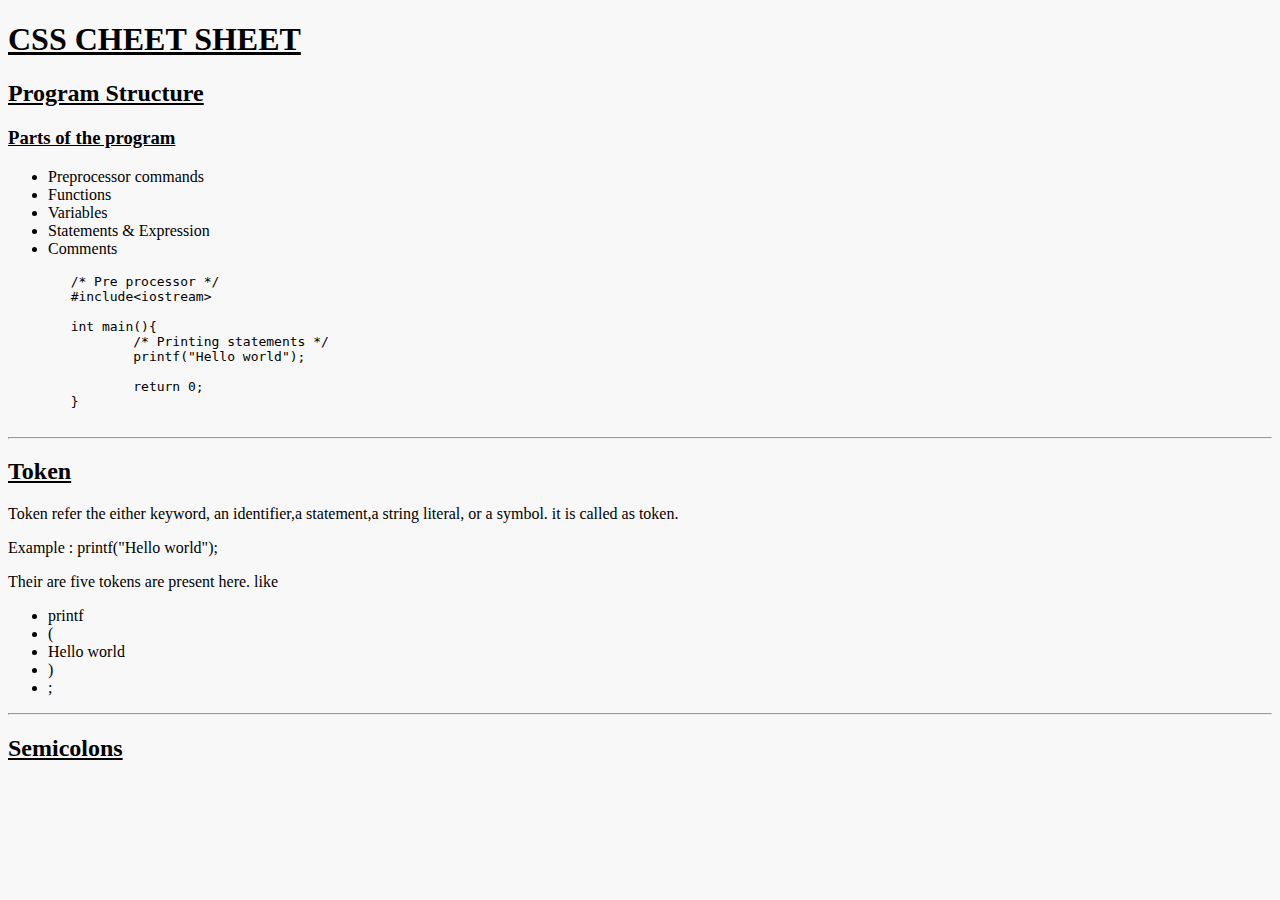
<file: C cheetsheet/index.html>
<!DOCTYPE html>
<html>
<head>
	<title>C++ CHEET SHEET</title>
	<link rel="stylesheet" type="text/css" href="style.css">
</head>
<body>
	<main>
		<h1>CSS CHEET SHEET</h1>
		<h2>Program Structure</h2>
		<h3>Parts of the program</h3>
		<ul>
			<li>Preprocessor commands</li>
			<li>Functions</li>
			<li>Variables</li>
			<li>Statements & Expression</li>
			<li>Comments</li>
		</ul>
		<pre>
	/* Pre processor */
	#include&lt;iostream&gt;

	int main(){	
		/* Printing statements */
		printf("Hello world");

		return 0;
	}
		</pre>

		<hr/>

		<h2>Token</h2>
		<p>Token refer the either keyword, an identifier,a statement,a string literal, or a symbol. it is called as token.</p>
		<p>Example : printf("Hello world");</p>
		<p>Their are five tokens are present here. like</p>
		<ul>
			<li>printf</li>
			<li>(</li>
			<li>Hello world</li>
			<li>)</li>
			<li>;</li>
		</ul>
		<hr/>
		<h2>Semicolons</h2>
	</main>
</body>
</html>
</file>
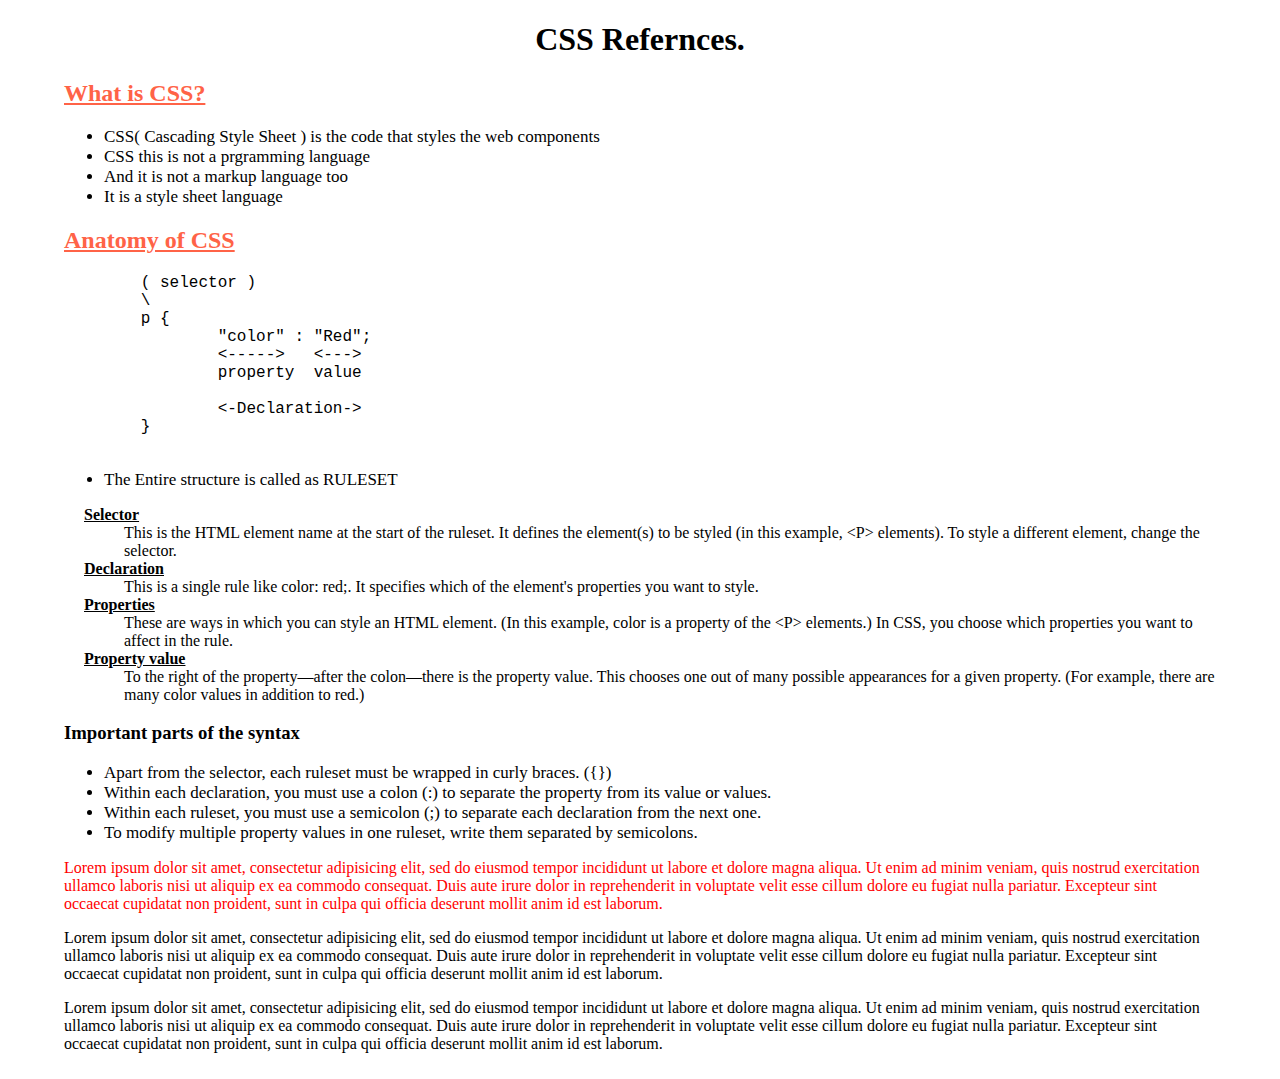
<file: CSS/index.html>
<!DOCTYPE html>
<html lang="ja">
<head>
	<meta charset="utf-8">
	<meta name="author" content="Sasidharan">
	<meta name="description" content="Css Reference and cheat sheet">
	<meta name="viewport" content="width = device - width initial-scale=1">
	<title>CSS REFERENCES AND CHEATSHEET</title>
	<link rel="stylesheet" type="text/css" href="style.css">
</head>
<body>
	<header>
		<h1>CSS Refernces.</h1>
	</header>
	<main>
		<section>
			<h2 class="headings">What is CSS?</h2>
			<ul>
				<li>CSS( Cascading Style Sheet ) is the code that styles the web components</li>
				<li>CSS this is not a prgramming language</li>
				<li>And it is not a markup language too</li>
				<li>It is a style sheet language</li>
			</ul>
		</section>
		<section>
			<h2 class="headings">Anatomy of CSS</h2>
			<pre>
	( selector )
	\
	p {
		"color" : "Red";
		<----->   <--->
		property  value

		<-Declaration->
	}
			</pre>
			<ul>
				<li>The Entire structure is called as RULESET</li>
			</ul>
			<dl>
				<dt>Selector</dt>
				<dd>This is the HTML element name at the start of the ruleset. It defines the element(s) to be styled (in this example, &lt;P&gt; elements). To style a different element, change the selector.</dd>

				<dt>Declaration</dt>
				<dd>This is a single rule like color: red;. It specifies which of the element's properties you want to style.</dd>

				<dt>Properties</dt>
				<dd>These are ways in which you can style an HTML element. (In this example, color is a property of the &lt;P&gt; elements.) In CSS, you choose which properties you want to affect in the rule.</dd>

				<dt>Property value</dt>
				<dd>To the right of the property—after the colon—there is the property value. This chooses one out of many possible appearances for a given property. (For example, there are many color values in addition to red.)</dd>
			</dl>
			<h3>Important parts of the syntax</h3>
			<ul>
				<li>Apart from the selector, each ruleset must be wrapped in curly braces. ({})</li>
				<li>Within each declaration, you must use a colon (:) to separate the property from its value or values.</li>
				<li>Within each ruleset, you must use a semicolon (;) to separate each declaration from the next one.</li>
				<li>To modify multiple property values in one ruleset, write them separated by semicolons.</li>
			</ul>
		</section>

		<!-- Selector types -->
		<p name="para">Lorem ipsum dolor sit amet, consectetur adipisicing elit, sed do eiusmod
		tempor incididunt ut labore et dolore magna aliqua. Ut enim ad minim veniam,
		quis nostrud exercitation ullamco laboris nisi ut aliquip ex ea commodo
		consequat. Duis aute irure dolor in reprehenderit in voluptate velit esse
		cillum dolore eu fugiat nulla pariatur. Excepteur sint occaecat cupidatat non
		proident, sunt in culpa qui officia deserunt mollit anim id est laborum.</p>
		<p name="address">Lorem ipsum dolor sit amet, consectetur adipisicing elit, sed do eiusmod
		tempor incididunt ut labore et dolore magna aliqua. Ut enim ad minim veniam,
		quis nostrud exercitation ullamco laboris nisi ut aliquip ex ea commodo
		consequat. Duis aute irure dolor in reprehenderit in voluptate velit esse
		cillum dolore eu fugiat nulla pariatur. Excepteur sint occaecat cupidatat non
		proident, sunt in culpa qui officia deserunt mollit anim id est laborum.</p>
		<p name="pincode">Lorem ipsum dolor sit amet, consectetur adipisicing elit, sed do eiusmod
		tempor incididunt ut labore et dolore magna aliqua. Ut enim ad minim veniam,
		quis nostrud exercitation ullamco laboris nisi ut aliquip ex ea commodo
		consequat. Duis aute irure dolor in reprehenderit in voluptate velit esse
		cillum dolore eu fugiat nulla pariatur. Excepteur sint occaecat cupidatat non
		proident, sunt in culpa qui officia deserunt mollit anim id est laborum.</p>
	</main>
</body>
</html>
</file>
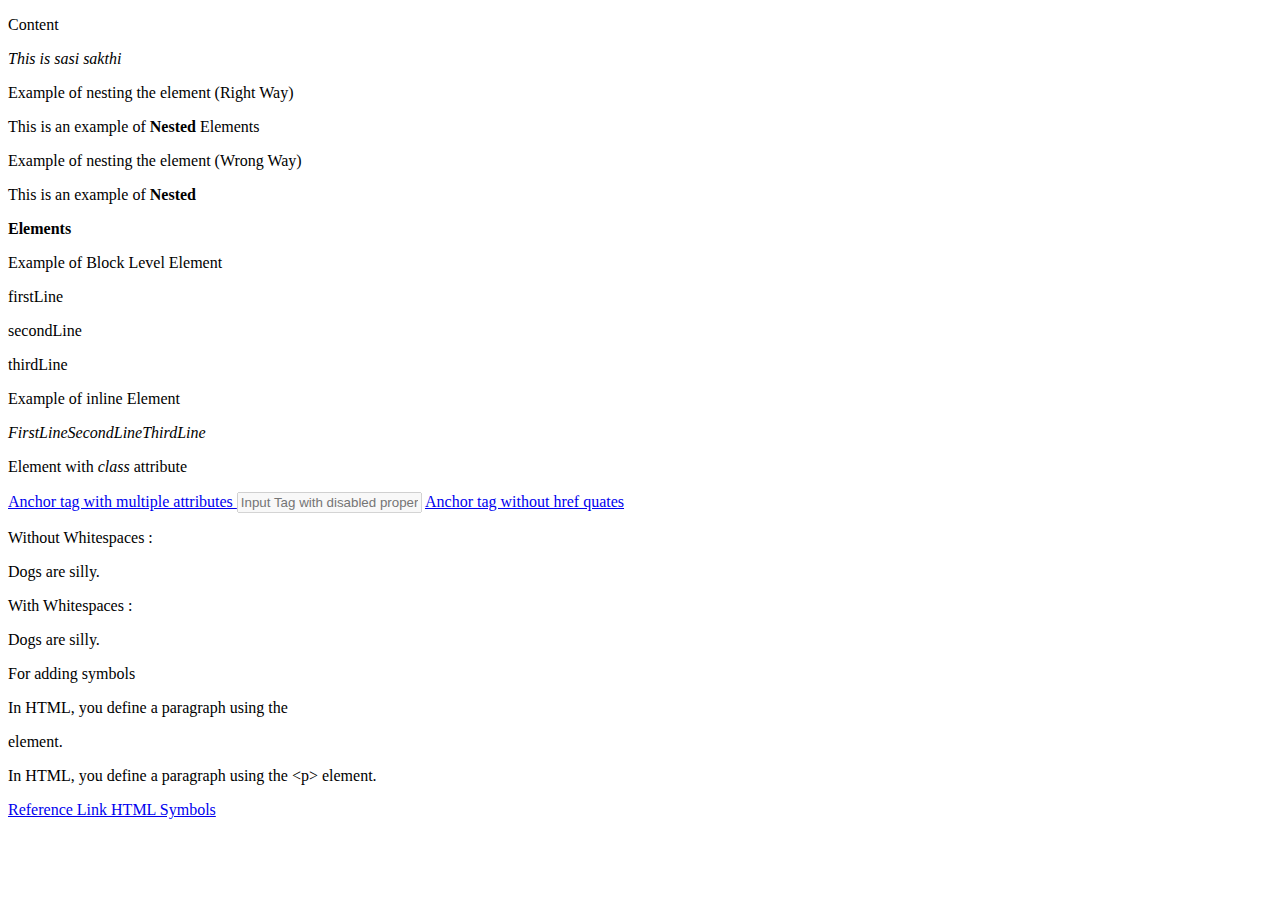
<file: HTML/index/index.html>
<!DOCTYPE html>
<html>
	<head>
		<meta charset="utf-8">
		<title>HTML Practice</title>
	</head>
	<body>
		<!-- Example of Elements and Tags -->

		<p>Content</p>
		<em>This is sasi sakthi</em>

		<!-- Example of Nesting the Elements -->

		<!-- Right way of nesting the element -->
		<p>Example of nesting the element (Right Way)</p>
		<p>This is an example of <strong>Nested</strong> Elements</p>

		<!-- Wrong way of nesting the element -->
		<p>Example of nesting the element (Wrong Way)</p>
		<p>This is an example of <strong>Nested</p> Elements</strong>

		<!-- Example for Block and inline elements -->
		<p>Example of Block Level Element</p>
		<p>firstLine</p><p>secondLine</p><p>thirdLine</p>

		<!-- Example of inline Elements -->
		<p>Example of inline Element</p>
		<em>FirstLine</em><em>SecondLine</em><em>ThirdLine</em>

		<!-- Element with attribute -->
		<p class="paragraph">Element with <em>class</em> attribute</p>

		<!-- Element With Multiple Attributes -->
		<a 
			class="anchor" 
			href= "https://www.google.com" 
			title="google.com" 
			target="_parent">
			Anchor tag with multiple attributes
		</a>

		<!-- Boolean Attributes -->
		<input disabled="disabled" placeholder="Input Tag with disabled property" />

		<!-- Element without the Quates -->
		<a href=https://www.mozilla.org/>Anchor tag without href quates</a>


		<!-- Example of using WHITE SPACES for text formating -->
		<p>Without Whitespaces : </p>
		<p>Dogs are silly.</p>

		<p>With Whitespaces : </p>
		<p>Dogs        are
     			silly.</p>

		<p>For adding symbols</p>

		<p>In HTML, you define a paragraph using the <p> element.</p>

		<p>In HTML, you define a paragraph using the &lt;p&gt; element.</p>

		<a href="https://en.wikipedia.org/wiki/List_of_XML_and_HTML_character_entity_references" >Reference Link HTML Symbols</a>
	</body>
</html>
</file>
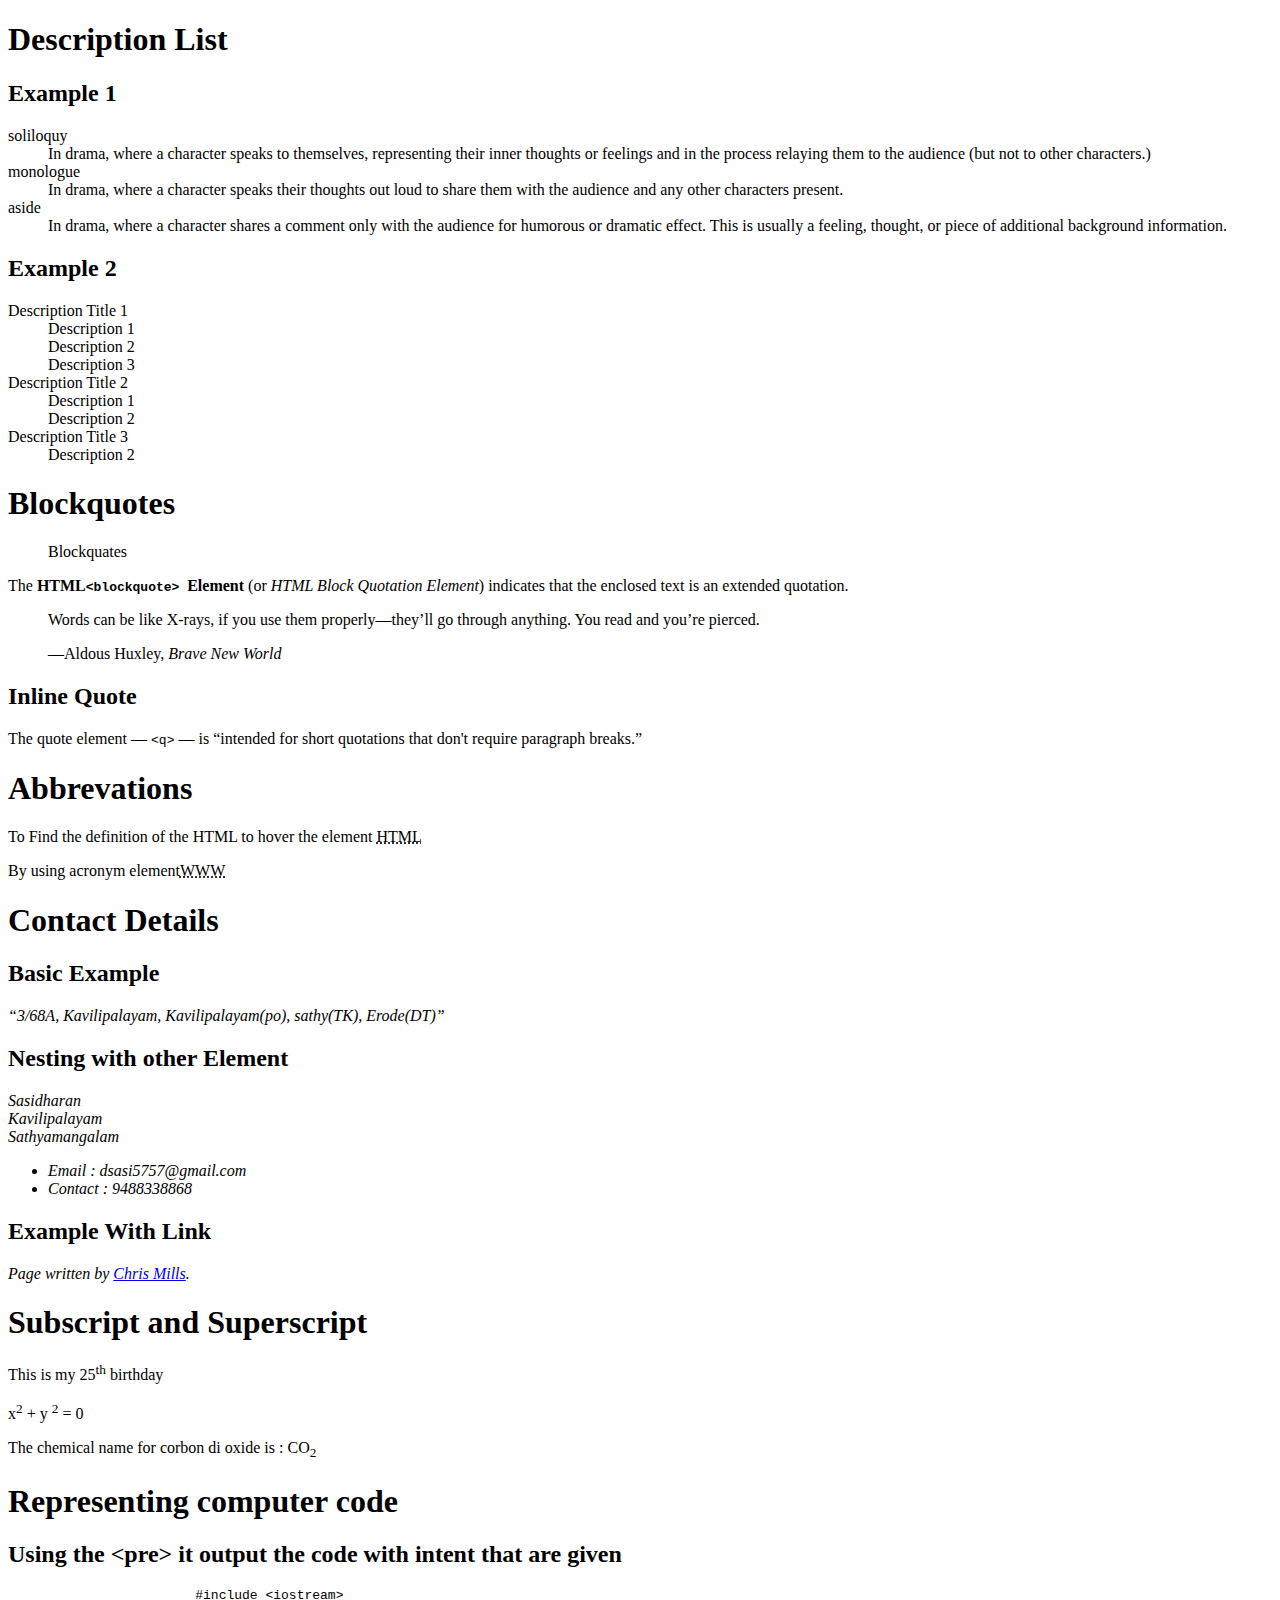
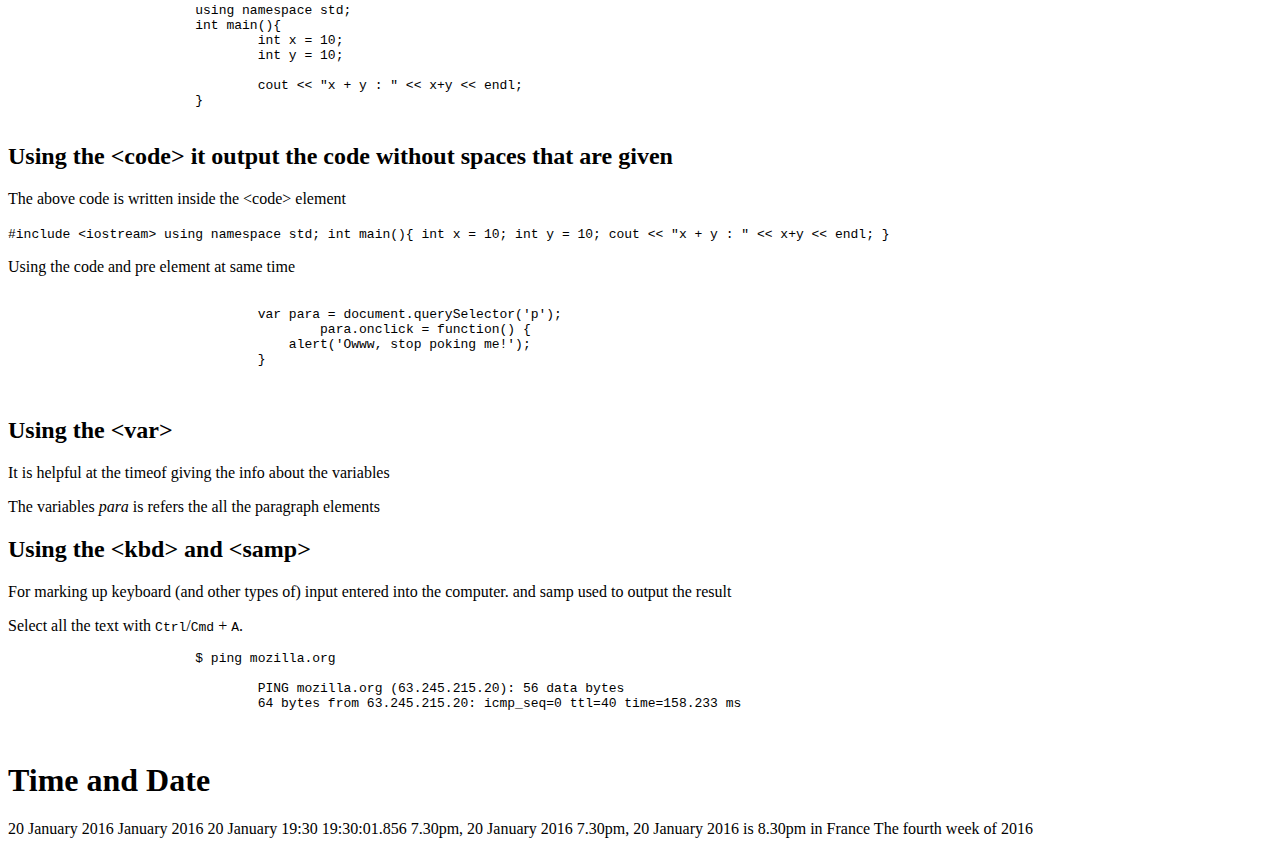
<file: HTML/advancedTextFormatting/advancedTextFormatting.html>
<!DOCTYPE html>
<html>
	<head>
		<meta charset="utf-8">
		<meta name="author" content="Sasidharan">
		<meta name="viewport" content="width=device-width initial-scale = 1">
		<meta name="description" content="advanced text formatting">

		<title>Advanced Text Formatting</title>
	</head>
	<body>
		<h1>Description List</h1>
		<h2>Example 1</h2>
		<dl>
		  <dt>soliloquy</dt>
		  <dd>In drama, where a character speaks to themselves, representing their inner thoughts or feelings and in the process relaying them to the audience (but not to other characters.)</dd>
		  <dt>monologue</dt>
		  <dd>In drama, where a character speaks their thoughts out loud to share them with the audience and any other characters present.</dd>
		  <dt>aside</dt>
		  <dd>In drama, where a character shares a comment only with the audience for humorous or dramatic effect. This is usually a feeling, thought, or piece of additional background information.</dd>
		</dl>
		<h2>Example 2</h2>
		<dl>
			<dt>Description Title 1</dt>
				<dd>Description 1</dd>
				<dd>Description 2</dd>
				<dd>Description 3</dd>
			<dt>Description Title 2</dt>
				<dd>Description 1</dd>
				<dd>Description 2</dd>
			<dt>Description Title 3</dt>
				<dd>Description 2</dd>
		</dl>
		<h1>Blockquotes</h1>
		<p><blockquote>Blockquates</blockquote></p>
		<p>
			The <strong>HTML<code>&lt;blockquote&gt;
				</code>Element
			</strong>(or <em>HTML Block
			Quotation Element</em>) indicates that the enclosed text is an extended quotation.
		</p>
		<blockquote cite="https://www.huxley.net/bnw/four.html">
		    <p>Words can be like X-rays, if you use them properly—they’ll go through anything. You read and you’re pierced.</p>
		    <footer>—Aldous Huxley, <cite>Brave New World</cite></footer>
		</blockquote>
		<h2>Inline Quote</h2>
		<p>
			The quote element — 
			<code>&lt;q&gt;</code> 
			— is 
			<q cite="https://developer.mozilla.org/en-US/docs/Web/HTML/Element/q">intended
			for short quotations that don't require paragraph breaks.</q>
		</p>
		<h1>Abbrevations</h1>
		<p>To Find the definition of the HTML to hover the element 
			<abbr title="Hyper Text Markup Language">HTML</abbr>
		</p>
		<p>By using acronym element<acronym title="World health organization">WWW</acronym></p>
		<h1>Contact Details</h1>
		<h2>Basic Example</h2>
		<address>
			<p><q>3/68A, Kavilipalayam, Kavilipalayam(po), sathy(TK), Erode(DT)</q></p>
		</address>
		<h2>Nesting with other Element</h2>
		<address>
			<p>Sasidharan<br/>Kavilipalayam<br/>Sathyamangalam</p>
			<ul>
				<li>Email : dsasi5757@gmail.com</li>
				<li>Contact : 9488338868</li>
			</ul>
		</address>
		<h2>Example With Link</h2>
		<address>
  			<p>Page written by <a href="../authors/chris-mills/">Chris Mills</a>.</p>
		</address>
		<h1>Subscript and Superscript</h1>
		<p>This is my 25<sup>th</sup> birthday</p>
		<p>x<sup>2</sup> + y <sup>2</sup> = 0</p>
		<p>The chemical name for corbon di oxide is : CO<sub>2</sub></p>
		<h1>Representing computer code</h1>
		<h2>Using the &lt;pre&gt; it output the code with intent that are given</h2>
		<pre>
			#include &lt;iostream&gt;
			using namespace std;
			int main(){
				int x = 10;
				int y = 10;

				cout << "x + y : " << x+y << endl;
			}
		</pre>
		<h2>Using the &lt;code&gt; it output the code without spaces that are given</h2>
		<p>The above code is written inside the &lt;code&gt; element</p>
		<code>
			#include &lt;iostream&gt;
			using namespace std;
			int main(){
				int x = 10;
				int y = 10;

				cout << "x + y : " << x+y << endl;
			}
		</code>
		<p>Using the code and pre element at same time</p>
		<pre>
			<code>
				var para = document.querySelector('p');
					para.onclick = function() {
				    alert('Owww, stop poking me!');
				}
			</code>
		</pre>
		<h2>Using the &lt;var&gt;</h2>
		<p>It is helpful at the timeof giving the info about the variables</p>
		<p>The variables <var title="para">para</var> is refers the all the paragraph elements</p>
		<h2>Using the &lt;kbd&gt; and &lt;samp&gt;</h2>
		<p>For marking up keyboard (and other types of) input entered into the computer. and samp used to output the result</p>
		<p>Select all the text with <kbd>Ctrl</kbd>/<kbd>Cmd</kbd> + <kbd>A</kbd>.</p>
		<pre>
			$ <kbd>ping mozilla.org</kbd>
			<samp>
				PING mozilla.org (63.245.215.20): 56 data bytes
				64 bytes from 63.245.215.20: icmp_seq=0 ttl=40 time=158.233 ms
			</samp>
		</pre>
		<h1>Time and Date</h1>
		<!-- Standard simple date -->
		<time datetime="2016-01-20">20 January 2016</time>
		<!-- Just year and month -->
		<time datetime="2016-01">January 2016</time>
		<!-- Just month and day -->
		<time datetime="01-20">20 January</time>
		<!-- Just time, hours and minutes -->
		<time datetime="19:30">19:30</time>
		<!-- You can do seconds and milliseconds too! -->
		<time datetime="19:30:01.856">19:30:01.856</time>
		<!-- Date and time -->
		<time datetime="2016-01-20T19:30">7.30pm, 20 January 2016</time>
		<!-- Date and time with timezone offset -->
		<time datetime="2016-01-20T19:30+01:00">7.30pm, 20 January 2016 is 8.30pm in France</time>
		<!-- Calling out a specific week number -->
		<time datetime="2016-W04">The fourth week of 2016</time>
	</body>
</html>
</file>
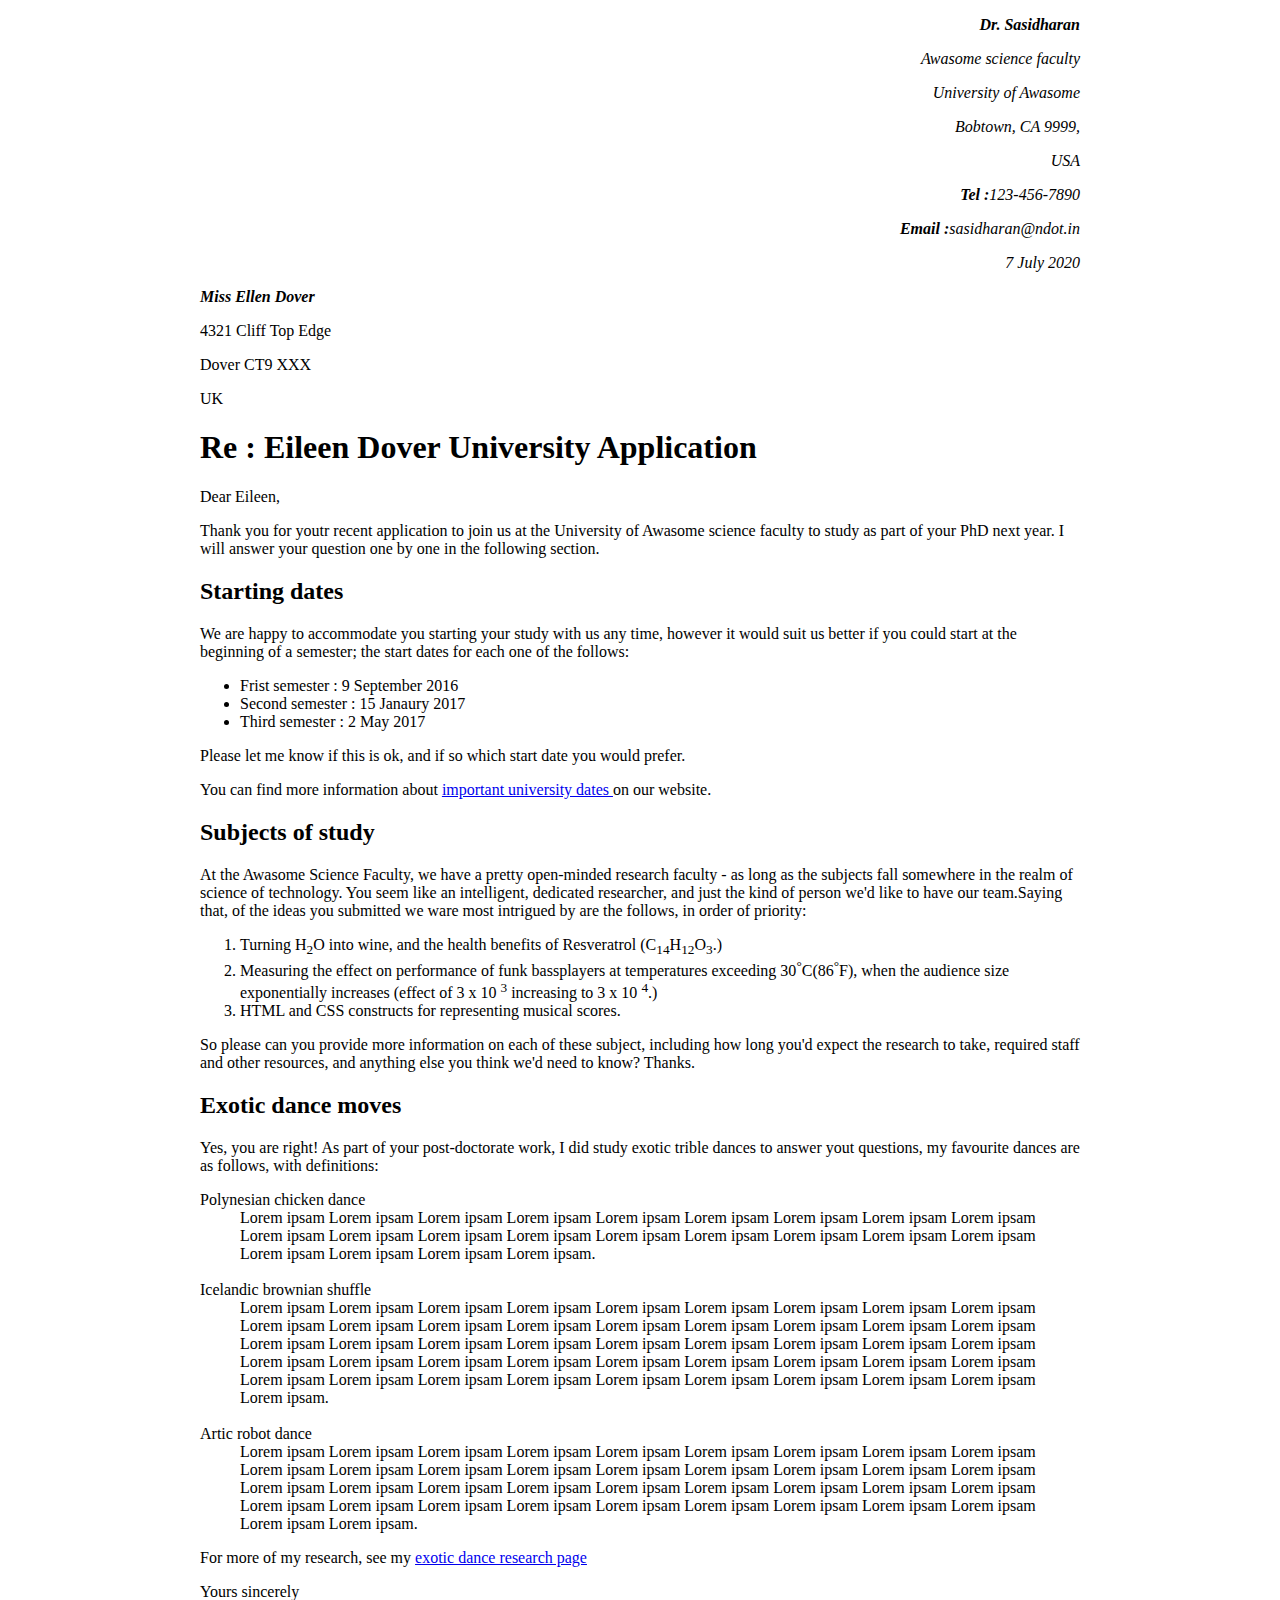
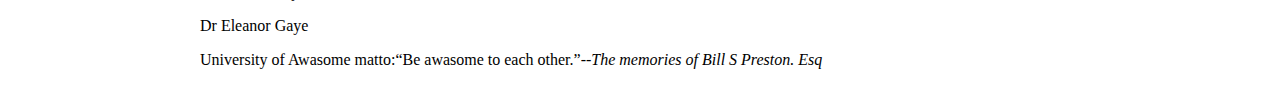
<file: HTML/assessment1/assessment1.html>
<!DOCTYPE html>
<html lang="US-en">
	<head>
		<!-- Meta data section -->
		<meta charset="utf-8">
		<meta name="author" content="Sasidharan">
		<meta name="viewport" content="width = device - width initial-scale=1">
		<meta name="description" content="This is the first assesment in html">
		
		<!-- Title section -->
		<title>Assessment 1</title>

		<!-- Linking external files -->
		<link rel="stylesheet" type="text/css" href="style.css">

	</head>
	<body>
		<address class="alignRigth">
			<p><strong><em>Dr. Sasidharan</em></strong></p>
			<p>Awasome science faculty</p>
			<p>University of Awasome</p>
			<p>Bobtown, CA 9999,</p>
			<p>USA</p>
			<p><strong><em>Tel :</em></strong>123-456-7890</p>
			<p><strong><em>Email :</em></strong>sasidharan@ndot.in</p>
			<p>7 July 2020</p>
		</address>
		<aside>
			<p><strong><em>Miss Ellen Dover</em></strong></p>
			<p>4321 Cliff Top Edge</p>
			<p>Dover CT9 XXX</p>
			<p>UK</p>
		</aside>
		<main>
			<h1><strong>Re : Eileen Dover University Application</strong></h1>
			<p>Dear Eileen,</p>
			<p>Thank you for youtr recent application to join us at the University of Awasome science faculty to study as part of your PhD next year. I will answer your question one by one in the following section.</p>
			<section>
				<h2><strong>Starting dates</strong></h2>
				<p>We are happy to accommodate you starting your study with us any time, however it would suit us better if you could start at the beginning of a semester; the start dates for each one of the follows:</p>
				<ul>
					<li>Frist semester : <date value="9 September 2016">9 September 2016</date></li>
					<li>Second semester : <date value="15 Janaury 2017">15 Janaury 2017</date></li>
					<li>Third semester : <date value="2 May 2017">2 May 2017</date></li>
				</ul>
				<p>Please let me know if this is ok, and if so which start date you would prefer.</p>
				<p>You can find more information about <a title="University of Awasome" target="_self" href="https://university.com">important university dates </a>on our website.</p>
			</section>
			<section>
				<h2>Subjects of study</h2>
				<p>At the Awasome Science Faculty, we have a pretty open-minded research faculty - as long as the subjects fall somewhere in the realm of science of technology. You seem like an intelligent, dedicated researcher, and just the kind of person we'd like to have our team.Saying that, of the ideas you submitted we ware most intrigued by are the follows, in order of priority:</p>
				<ol>
					<li>Turning H<sub>2</sub>O into wine, and the health benefits of Resveratrol (C<sub>14</sub>H<sub>12</sub>O<sub>3</sub>.)</li>
					<li>Measuring the effect on performance of funk bassplayers at temperatures exceeding 30<sup>&deg;</sup>C(86<sup>&deg;</sup>F), when the audience size exponentially increases (effect of 3 x 10 <sup>3</sup> increasing to 3 x 10 <sup>4</sup>.)</li>
					<li>HTML and CSS constructs for representing musical scores.</li>
				</ol>
				<p>So please can you provide more information on each of these subject, including how long you'd expect the research to take, required staff and other resources, and anything else you think we'd need to know? Thanks.</p>
			</section>
			<section>
				<h2>Exotic dance moves</h2>
				<p>Yes, you are right! As part of your post-doctorate work, I did study exotic trible dances to answer yout questions, my favourite dances are as follows, with definitions:</p>
				<dl>
					<dt>Polynesian chicken dance</dt>
					<dd>Lorem ipsam Lorem ipsam Lorem ipsam Lorem ipsam Lorem ipsam Lorem ipsam Lorem ipsam Lorem ipsam Lorem ipsam Lorem ipsam Lorem ipsam Lorem ipsam Lorem ipsam Lorem ipsam Lorem ipsam Lorem ipsam Lorem ipsam Lorem ipsam Lorem ipsam Lorem ipsam Lorem ipsam Lorem ipsam.</dd>
					<br/>
					<dt>Icelandic brownian shuffle</dt>
					<dd>Lorem ipsam Lorem ipsam Lorem ipsam Lorem ipsam Lorem ipsam Lorem ipsam Lorem ipsam Lorem ipsam Lorem ipsam Lorem ipsam Lorem ipsam Lorem ipsam Lorem ipsam Lorem ipsam Lorem ipsam Lorem ipsam Lorem ipsam Lorem ipsam Lorem ipsam Lorem ipsam Lorem ipsam Lorem ipsam Lorem ipsam Lorem ipsam Lorem ipsam Lorem ipsam Lorem ipsam Lorem ipsam Lorem ipsam Lorem ipsam Lorem ipsam Lorem ipsam Lorem ipsam Lorem ipsam Lorem ipsam Lorem ipsam Lorem ipsam Lorem ipsam Lorem ipsam Lorem ipsam Lorem ipsam Lorem ipsam Lorem ipsam Lorem ipsam Lorem ipsam Lorem ipsam.</dd>
					<br/>
					<dt>Artic robot dance</dt>
					<dd>Lorem ipsam Lorem ipsam Lorem ipsam Lorem ipsam Lorem ipsam Lorem ipsam Lorem ipsam Lorem ipsam Lorem ipsam Lorem ipsam Lorem ipsam Lorem ipsam Lorem ipsam Lorem ipsam Lorem ipsam Lorem ipsam Lorem ipsam Lorem ipsam Lorem ipsam Lorem ipsam Lorem ipsam Lorem ipsam Lorem ipsam Lorem ipsam Lorem ipsam Lorem ipsam Lorem ipsam Lorem ipsam Lorem ipsam Lorem ipsam Lorem ipsam Lorem ipsam Lorem ipsam Lorem ipsam Lorem ipsam Lorem ipsam Lorem ipsam Lorem ipsam.</dd>
				</dl>
				<p>For more of my research, see my <a href="https://www.google.com" title="Exotic Dance" target="_self">exotic dance research page</a></p>
			</section>
			<footer>
				<p>Yours sincerely</p>
				<p>Dr Eleanor Gaye</p>
				<p>University of Awasome matto:<q>Be awasome to each other.</q>--<em>The memories of Bill S Preston. Esq</em></p>
			</footer>
		</main>
	<body>
</html>
</file>
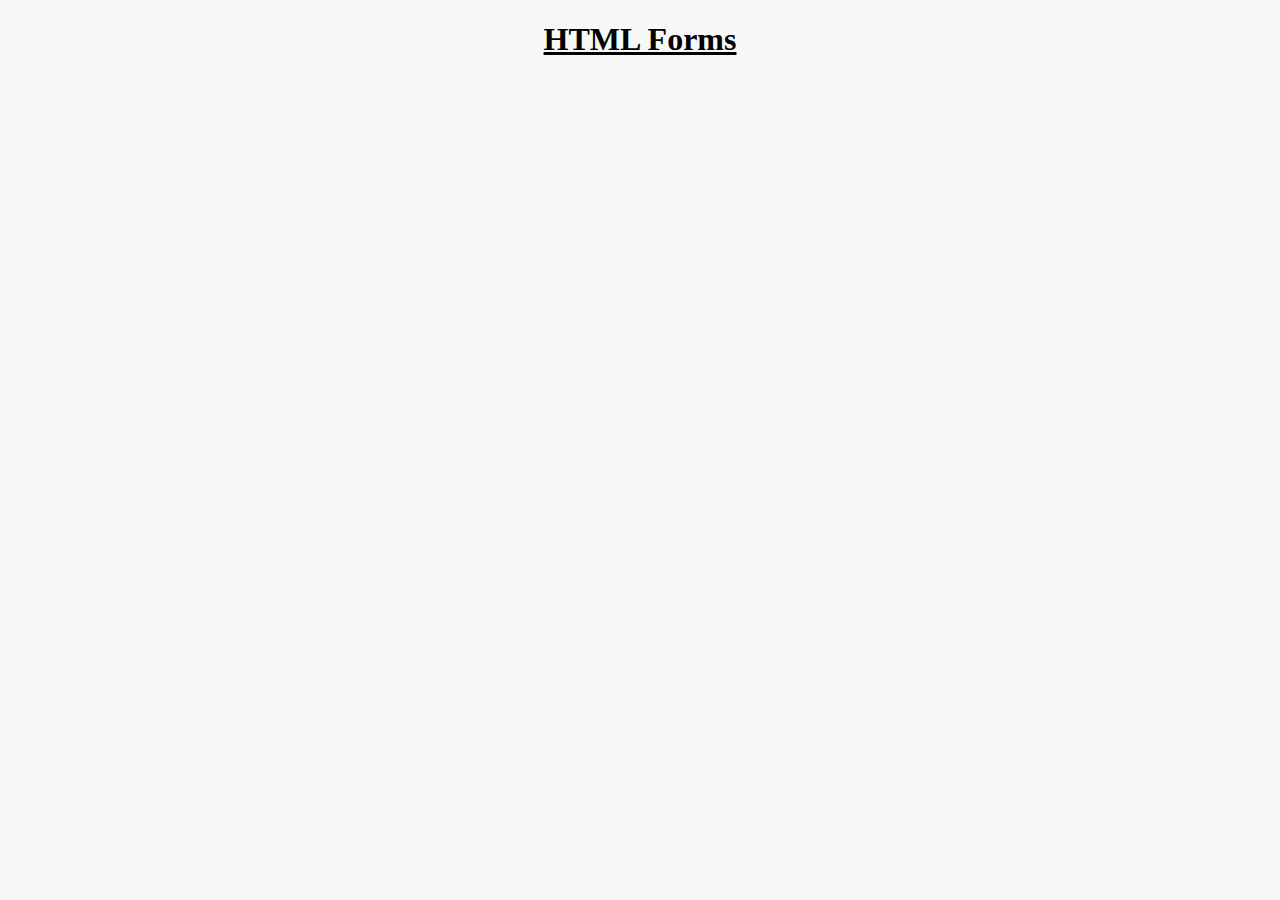
<file: HTML/htmlForms/htmlForm.html>
<!DOCTYPE html>
<html>
<head>
	<meta charset="utf-8">
	<meta name="author" content="Sasidharan">
	<meta name="description" content="This page is about HTML Forms">
	<meta name="viewport" content="width=device-width intital-scale=2">

	<title>HTML Forms</title>

	<link rel="stylesheet" type="text/css" href="style.css">
</head>
<body>
	<h1>HTML Forms</h1>
</body>
</html>
</file>
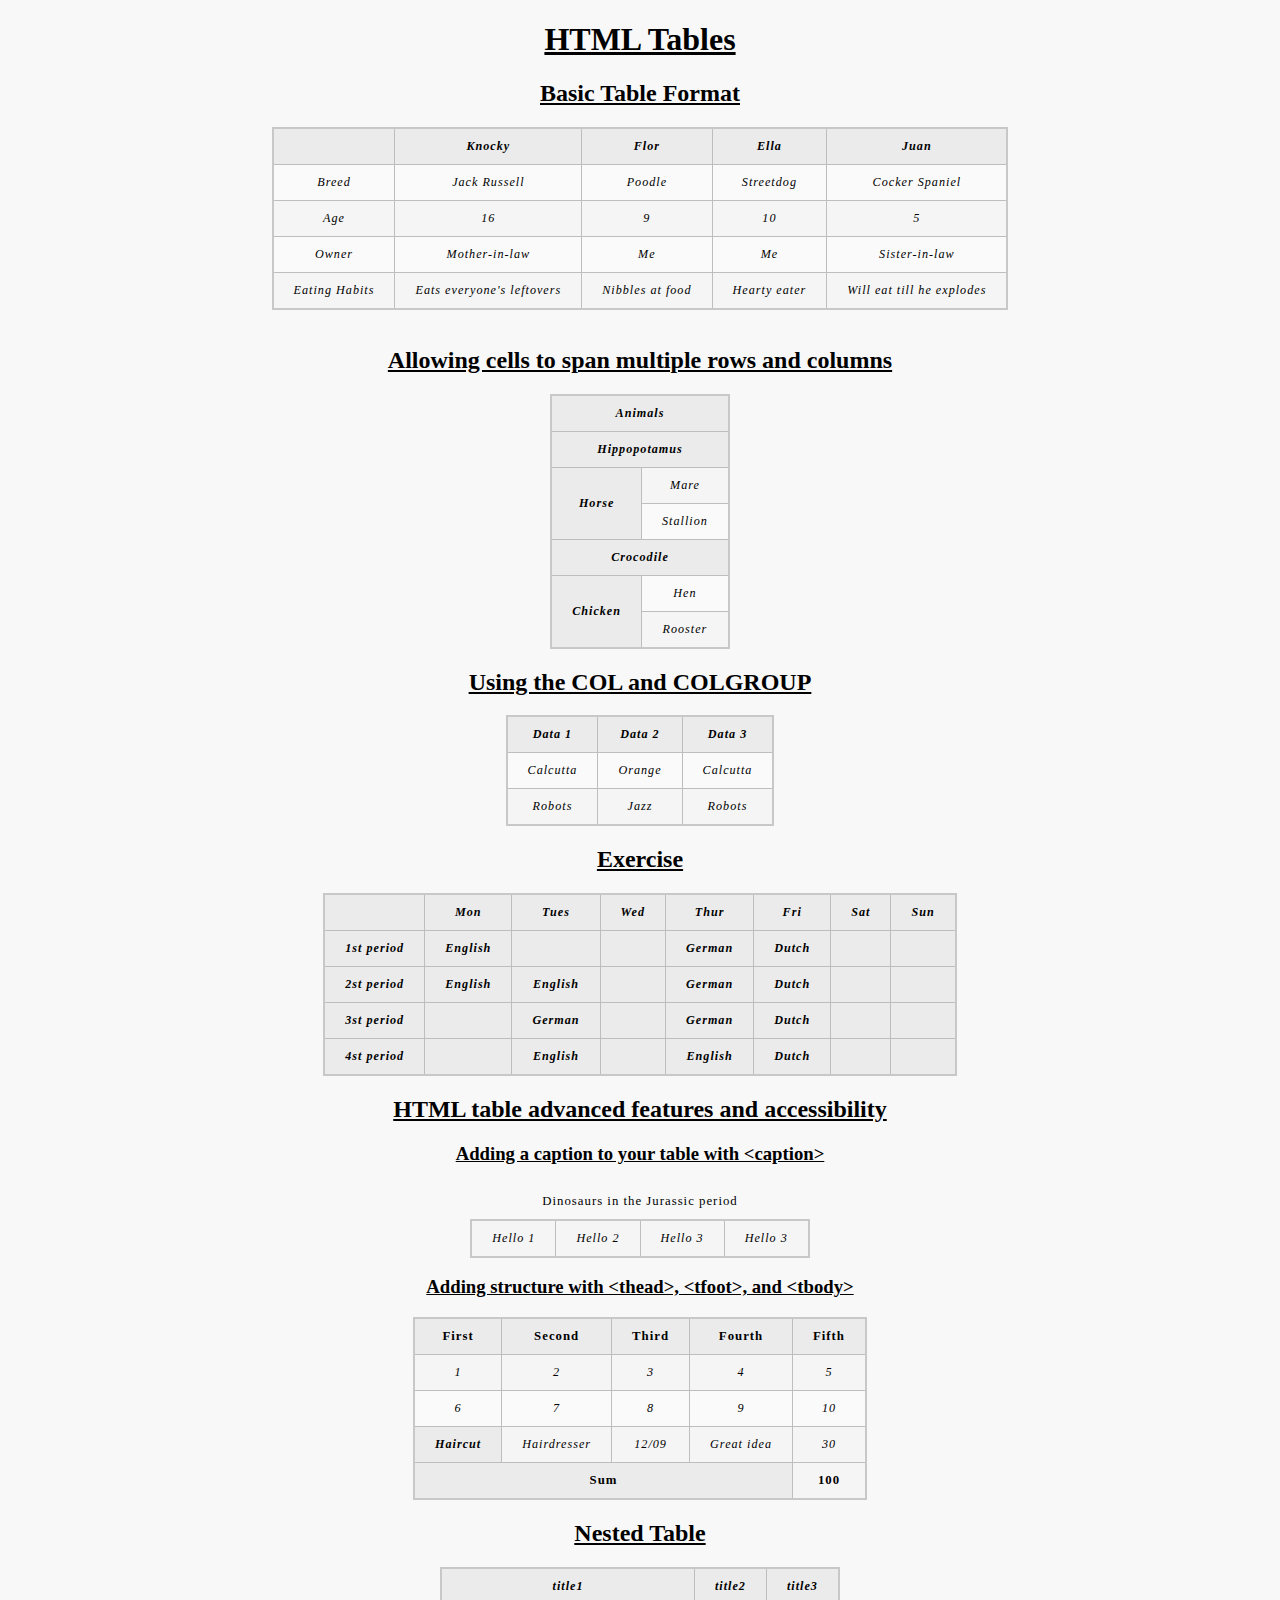
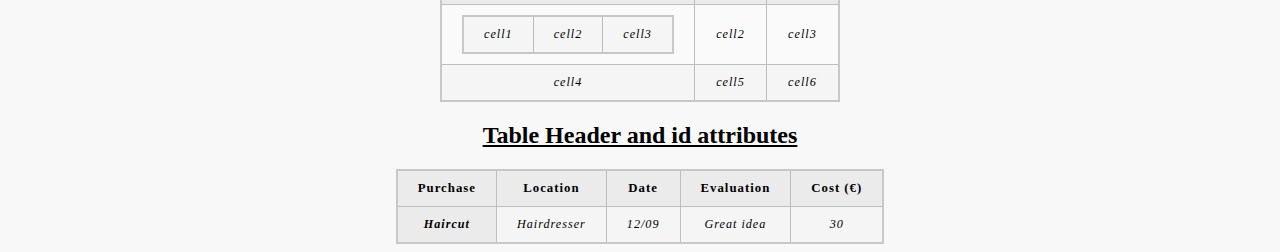
<file: HTML/htmlTables/tables.html>
<!DOCTYPE html>
<html lang="US-en">
	<head>
		<!-- Meta data about the page -->
		<meta charset="utf-8">
		<meta name="author" content="Sasidharan">
		<meta name="description" content="Cheatsheet for HTML tables">
		<meta name="viewport" content="width = device-width initial-scale=1">

		<!-- Title of the page -->
		<title>HTML Tables</title>

		<!-- Linking external stylesheet -->
		<link rel="stylesheet" type="text/css" href="style.css">
	</head>
	<body>
		<h1><center>HTML Tables</center></h1>
		<h2>Basic Table Format</h2>
		<div class="table_container">
			<table>
			  <tr>
			    <th>&nbsp;</th>
			    <th>Knocky</th>
			    <th>Flor</th>
			    <th>Ella</th>
			    <th>Juan</th>
			  </tr>
			  <tr>
			    <td>Breed</td>
			    <td>Jack Russell</td>
			    <td>Poodle</td>
			    <td>Streetdog</td>
			    <td>Cocker Spaniel</td>
			  </tr>
			  <tr>
			    <td>Age</td>
			    <td>16</td>
			    <td>9</td>
			    <td>10</td>
			    <td>5</td>
			  </tr>
			  <tr>
			    <td>Owner</td>
			    <td>Mother-in-law</td>
			    <td>Me</td>
			    <td>Me</td>
			    <td>Sister-in-law</td>
			  </tr>
			  <tr>
			    <td>Eating Habits</td>
			    <td>Eats everyone's leftovers</td>
			    <td>Nibbles at food</td>
			    <td>Hearty eater</td>
			    <td>Will eat till he explodes</td>
			  </tr>
			</table>
		</div>
		<h2>Allowing cells to span multiple rows and columns</h2>
		<table>
		    <tr>
		        <th colspan="2">Animals</th>
		    </tr>
		    <tr>
		        <th colspan="2">Hippopotamus</th>
		    </tr>
		    <tr>
		        <th rowspan="2">Horse</th>
		        <td>Mare</td>
		    </tr>
		    <tr>
		        <td>Stallion</td>
		    </tr>
		    <tr>
		        <th colspan="2">Crocodile</th>
		    </tr>
		    <tr>
		        <th rowspan="2">Chicken</th>
		        <td>Hen</td>
		    </tr>
		    <tr>
		        <td>Rooster</td>
		    </tr>
		</table>
		<h2>Using the COL and COLGROUP</h2>
		<table>
		  <colgroup>
		    <col>
		    <col style="background-color: green">
		    <col style="background-color: pink">
		  </colgroup>
		  <tr>
		    <th>Data 1</th>
		    <th>Data 2</th>
		    <th>Data 3</th>
		  </tr>
		  <tr>
		    <td>Calcutta</td>
		    <td>Orange</td>
		    <td>Calcutta</td>
		  </tr>
		  <tr>
		    <td>Robots</td>
		    <td>Jazz</td>
		    <td>Robots</td>
		  </tr>
		</table>
		<h2>Exercise</h2>
		<table>
			<colgroup>
				<col>
				<col>
				<col style="background-color: rgba(0,130,0,0.7);">
				<col>
				<col style="background-color: rgba(0,130,0,0.7);">
				<col style="background-color: rgba(200,0,0,0.7);">
				<col>
			</colgroup>
			<tr>
				<th>&nbsp;</th>
				<th>Mon</th>
				<th>Tues</th>
				<th>Wed</th>
				<th>Thur</th>
				<th>Fri</th>
				<th>Sat</th>
				<th>Sun</th>
			</tr>
			<tr>
				<th>1st period</th>
				<th>English</th>
				<th></th>
				<th></th>
				<th>German</th>
				<th>Dutch</th>
				<th></th>
				<th></th>
			</tr>
			<tr>
				<th>2st period</th>
				<th>English</th>
				<th>English</th>
				<th></th>
				<th>German</th>
				<th>Dutch</th>
				<th></th>
				<th></th>
			</tr>
			<tr>
				<th>3st period</th>
				<th></th>
				<th>German</th>
				<th></th>
				<th>German</th>
				<th>Dutch</th>
				<th></th>
				<th></th>
			</tr>
			<tr>
				<th>4st period</th>
				<th></th>
				<th>English</th>
				<th></th>
				<th>English</th>
				<th>Dutch</th>
				<th></th>
				<th></th>
			</tr>
		</table>
		<h2>HTML table advanced features and accessibility</h2>
		<h3>Adding a caption to your table with &lt;caption&gt;</h3>
		<table>
			<caption>Dinosaurs in the Jurassic period</caption>
			<tr>
				<td>Hello 1</td>
				<td>Hello 2</td>
				<td>Hello 3</td>
				<td>Hello 3</td>
			</tr>
		</table>
		<h3>Adding structure with &lt;thead&gt;, &lt;tfoot&gt;, and &lt;tbody&gt;</h3>
		<table>
			<thead>
				<tr>
					<th>First</th>
					<th>Second</th>
					<th>Third</th>
					<th>Fourth</th>
					<th>Fifth</th>
				</tr>
			</thead>
			<tbody>
				<tr>
					<td>1</td>
					<td>2</td>
					<td>3</td>
					<td>4</td>
					<td>5</td>
				</tr>
				<tr>
					<td>6</td>
					<td>7</td>
					<td>8</td>
					<td>9</td>
					<td>10</td>
				</tr>
				<tr>
				  <th scope="row">Haircut</th>
				  <td>Hairdresser</td>
				  <td>12/09</td>
				  <td>Great idea</td>
				  <td>30</td>
				</tr>
			</tbody>
			<tfoot>
				<tr>
					<th colspan="4">Sum</th>
					<td>100</td>
				</tr>
			</tfoot>
		</table>
		<h2>Nested Table</h2>
		<table id="table1">
			<tr>
				<th>title1</th>
				<th>title2</th>
				<th>title3</th>
			</tr>
			<tr>
				<td id="nested">
				  	<table id="table2">
					    <tr>
						    <td>cell1</td>
						    <td>cell2</td>
						    <td>cell3</td>
					    </tr>
				  	</table>
				</td>
				<td>cell2</td>
				<td>cell3</td>
			</tr>
		  	<tr>
				<td>cell4</td>
				<td>cell5</td>
				<td>cell6</td>
		  	</tr>
		</table>
		<h2>Table Header and id attributes</h2>
		<table>
			<thead>
			  <tr>
			    <th id="purchase">Purchase</th>
			    <th id="location">Location</th>
			    <th id="date">Date</th>
			    <th id="evaluation">Evaluation</th>
			    <th id="cost">Cost (€)</th>
			  </tr>
			</thead>
			<tbody>
			<tr>
			  <th id="haircut">Haircut</th>
			  <td headers="location haircut">Hairdresser</td>
			  <td headers="date haircut">12/09</td>
			  <td headers="evaluation haircut">Great idea</td>
			  <td headers="cost haircut">30</td>
			</tr>
			</tbody>
		</table>
	</body>
</html>
</file>
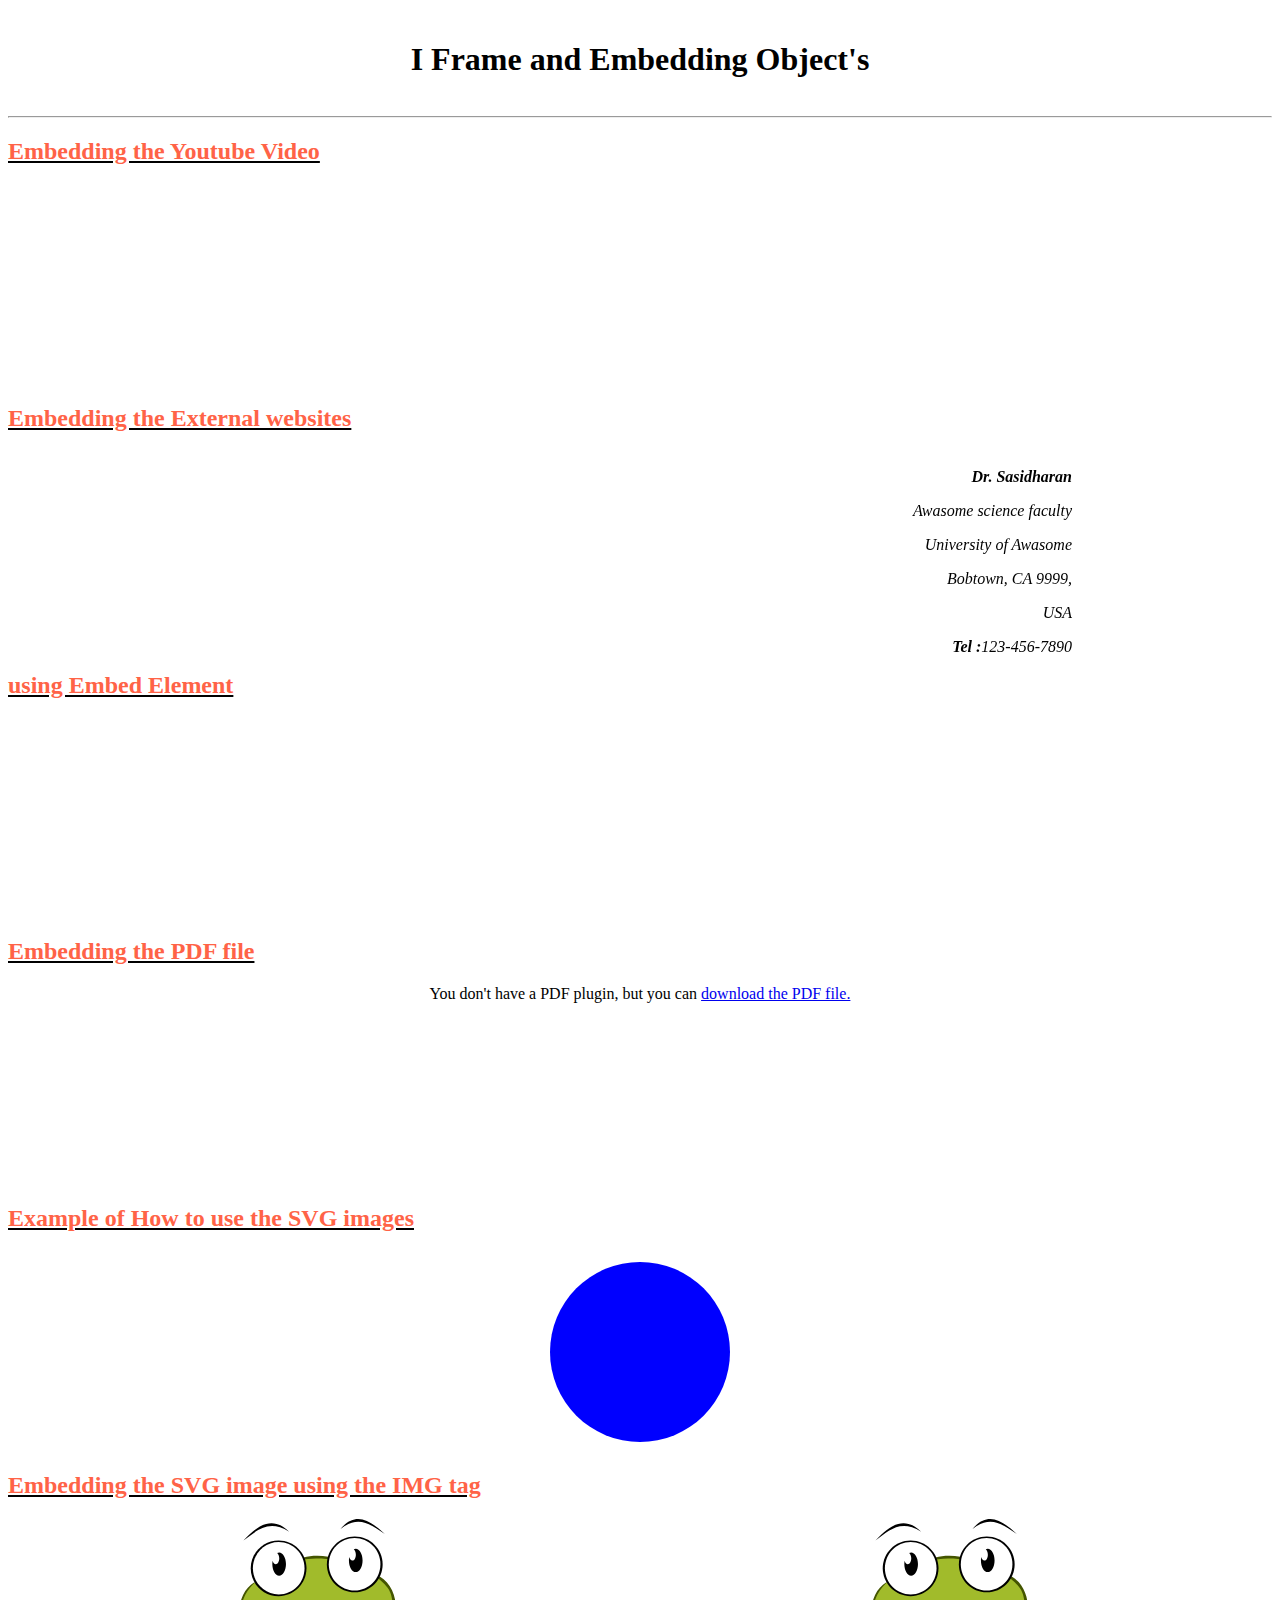
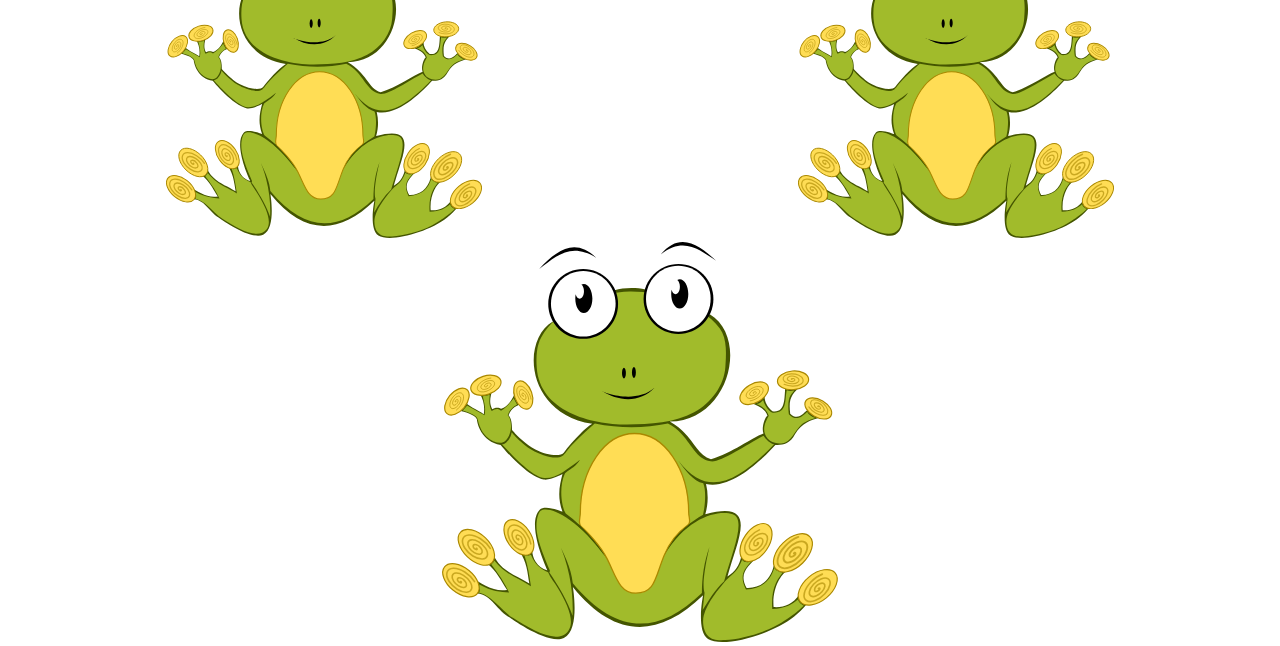
<file: HTML/objectAndIframes/objectsAndIframes.html>
<!DOCTYPE html>
<html lang="US-en">
	<head>
		<!-- meta data about the page -->
		<meta charset="utf-8">
		<meta name="author" content="Sasidharan">
		<meta name="description" content="It is an example HTML page for embedding documents and iframes">
		<meta name="viewport" content="width = device-width initial-scale = 1">
		
		<!-- Title of the page -->
		<title>Embed the Documents</title>
		
		<!-- Linking external sytle sheet -->
		<link rel="stylesheet" type="text/css" href="style.css">
	</head>
	<body>
		<div class="container">
			<h1>I Frame and Embedding Object's</h1>
		</div>
		<hr/>
		<h2>Embedding the Youtube Video</h2>
		<div class="iframe_container">
			<iframe width="80%" height="100%" src="https://www.youtube.com/embed/Zq2GfIuD-XE" frameborder="0" allow="accelerometer; autoplay; encrypted-media; gyroscope; picture-in-picture" allowfullscreen></iframe>
		</div>
		<h2>Embedding the External websites</h2>
		<div class="iframe_container">
			<iframe src="../assessment1/assessment1.html" width="100%" height="100%" frameborder="0" sandbox allowfullscreen>
			  <p> 
			    <a href="https://googole.co.in">
			       Fallback link for browsers that don't support iframes
			    </a>
			  </p>
			</iframe>
		</div>
		<h2>using Embed Element</h2>
		<div class="iframe_container">
			<embed src="https://images.unsplash.com/photo-1593642531955-b62e17bdaa9c?ixlib=rb-1.2.1&ixid=eyJhcHBfaWQiOjEyMDd9&auto=format&fit=crop&w=750&q=80" quality="medium" bgcolor="#ffffff" width="50%" height="100%" name="whoosh" align="middle" allowScriptAccess="sameDomain" allowFullScreen="false" type="image/jpeg" >
		</div>
		<h2>Embedding the PDF file</h2>
		<div class="iframe_container">
			<object data="mypdf.pdf" type="application/pdf" width="800" height="1200" typemustmatch>
			  <p>You don't have a PDF plugin, but you can 
			    <a href="mypdf.pdf">download the PDF file.
			    </a>
			  </p>
			</object>
		</div>
		<h2>Example of How to use the SVG images</h2>
		<div class="iframe_container">
			<svg version="1.1"
			     baseProfile="full"
			     width="300" height="200"
			     xmlns="http://www.w3.org/2000/svg">
			  <circle cx="150" cy="100" r="90" fill="blue" />
			</svg>
		</div>
		<h2>Embedding the SVG image using the IMG tag</h2>
		<div class="svg_container">
			<div class="left_side">
				<img src="frog.svg" width="50%" height="50%" alt="frog">
			</div>
			<div class="rigth_side">
				<img src="frog.svg" alt="my_svg" width="50%" height="50%" >
			</div>
		</div>
		<div class="iframe_container">
			<!-- <img width="100%" height="400px" srcset="https://images.unsplash.com/photo-1573687680341-8bd5f737ec38?ixlib=rb-1.2.1&ixid=eyJhcHBfaWQiOjEyMDd9&auto=format&fit=crop&w=1001&q=80 480w,frog.svg 800w" sizes="(max-width: 1000px) 480px,800px", src="https://images.unsplash.com/photo-1583611191427-0c13a5a78e13?ixlib=rb-1.2.1&ixid=eyJhcHBfaWQiOjEyMDd9&auto=format&fit=crop&w=634&q=80" alt="Elva dressed as a fairy"
			> -->
			<picture>
			  <source media="(max-width: 799px)" srcset="https://images.unsplash.com/photo-1573687680341-8bd5f737ec38?ixlib=rb-1.2.1&ixid=eyJhcHBfaWQiOjEyMDd9&auto=format&fit=crop&w=1001&q=80">
			  <source media="(min-width: 800px)" srcset="frog.svg">
			  <img width="100%" height="400px" src="https://images.unsplash.com/photo-1583611191427-0c13a5a78e13?ixlib=rb-1.2.1&ixid=eyJhcHBfaWQiOjEyMDd9&auto=format&fit=crop&w=634&q=80" alt="Chris standing up holding his daughter Elva">
			</picture>
		</div>
	</body>
</html>
</file>
<file: C cheetsheet/style.css>
body {
	background-color: #f8f8f8;
}

h1,h2,h3{
	text-decoration: underline;
	text-decoration-color: black;
}

.table_container{
	width: 100%;
	height: 200px;
	text-align: center;
}

table {
  border-collapse: collapse;
  border: 2px solid rgb(200,200,200);
  letter-spacing: 1px;
  font-size: 0.8rem;
  margin: auto;
}

td, th {
  border: 1px solid rgb(190,190,190);
  padding: 10px 20px;
}

th {
  background-color: rgb(235,235,235);
}

td {
  text-align: center;
}

tr:nth-child(even) td {
  background-color: rgb(250,250,250);
}

tr:nth-child(odd) td {
  background-color: rgb(245,245,245);
}

caption {
  padding: 10px;
}

tbody {
  font-size: 95%;
  font-style: italic;
}

tfoot {
  font-weight: bold;
}
</file>
<file: CSS/style.css>
body {
	margin: 0 5%;
}

h1 {
	text-align: center;
}

.headings {
	color: tomato;
	text-decoration: underline;
}

ul li {
	font-size: 17px;
}

pre {
	font-size: 16px;
}

dl {
	margin-left: 20px;
}

dt {
	font-weight: bold;
	color: rgba(0,0,0,0,6);
	text-decoration: underline;
}

dl dt dd {
	margin: 0 0 10px 0;
	line-height: 18px;
}

p[name="para"] {
	color: red;
}
</file>
<file: HTML/assessment1/style.css>
.alignRigth {
	text-align: right;
}

body {
	margin-left  : 200px;
	margin-right : 200px;
}
</file>
<file: HTML/htmlForms/style.css>
body {
	background-color: #f8f8f8;
}

h1,h2,h3{
	text-decoration: underline;
	text-decoration-color: black;
	text-align: center; 
}
</file>
<file: HTML/htmlTables/style.css>
body {
	background-color: #f8f8f8;
}

h1,h2,h3{
	text-decoration: underline;
	text-decoration-color: black;
	text-align: center; 
}

.table_container{
	width: 100%;
	height: 200px;
	text-align: center;
}

table {
  border-collapse: collapse;
  border: 2px solid rgb(200,200,200);
  letter-spacing: 1px;
  font-size: 0.8rem;
  margin: auto;
}

td, th {
  border: 1px solid rgb(190,190,190);
  padding: 10px 20px;
}

th {
  background-color: rgb(235,235,235);
}

td {
  text-align: center;
}

tr:nth-child(even) td {
  background-color: rgb(250,250,250);
}

tr:nth-child(odd) td {
  background-color: rgb(245,245,245);
}

caption {
  padding: 10px;
}

tbody {
  font-size: 95%;
  font-style: italic;
}

tfoot {
  font-weight: bold;
}
</file>
<file: HTML/objectAndIframes/style.css>
.container {
	width: 100%;
	height: 100px;
	line-height: 100px;
	text-align: center;
	background-color: white;
}

h1 {
	line-height: 1.5;
  	display: inline-block;
  	vertical-align: middle;
}

.iframe_container{
	width: 100%;
	height: 200px;
	text-align: center;
}

.svg_container{
	width: 100%;
	height: 200px;
	text-align: center;
}

.rigth_side{
	width: 50%;
	float: right;
}

.left_side{
	width: 50%;
	float: left;
}

h2 {
	color: tomato;
	text-decoration: underline;
	text-decoration-color: black;
}
</file>
